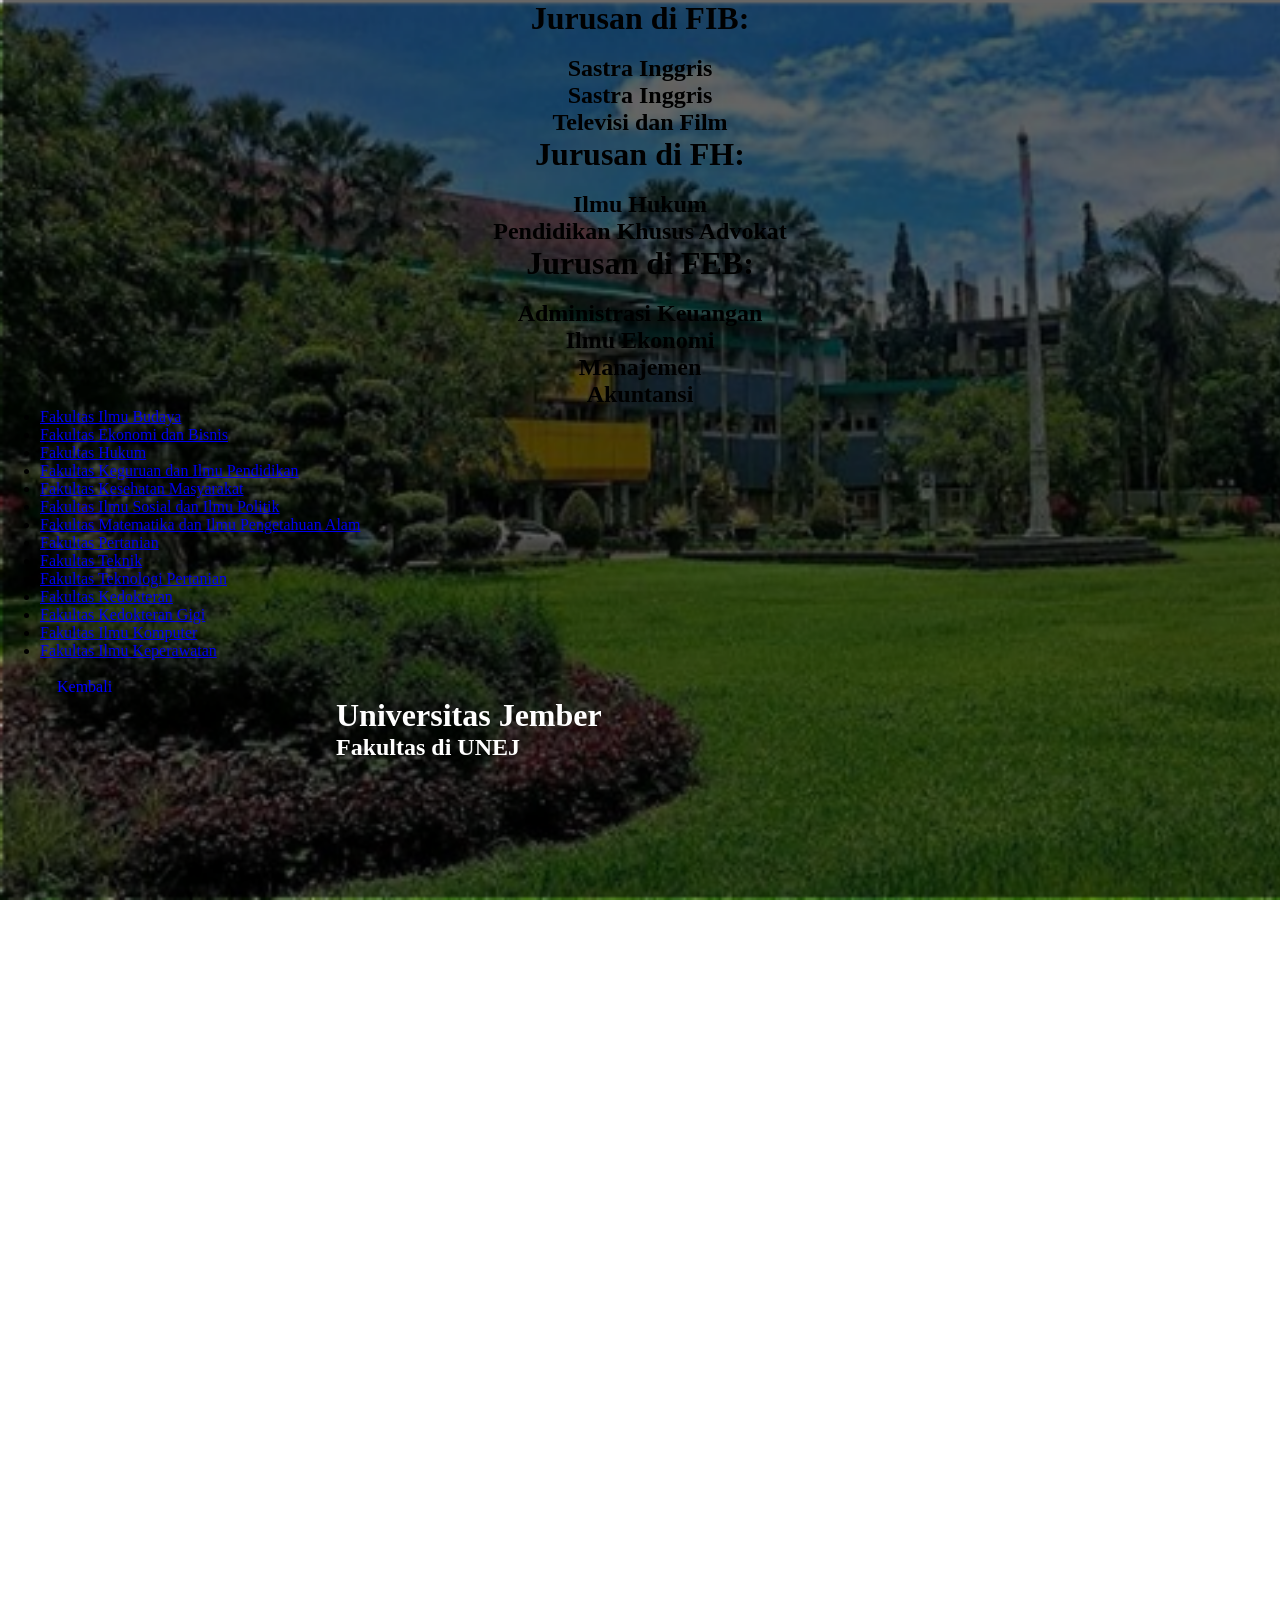
<file: Pendidikan.html>
<!DOCTYPE html>
<html>
<head>
  <link rel="stylesheet" href="css.css">
  <meta name="viewport" content="width=device-width, initial-scale=1.0">

  <script>
    function aksi() {
      if(document.getElementById("kotakprodifib").style.visibility == "hidden")
        document.getElementById("kotakprodifib").style.visibility = "visible";
      else
        document.getElementById("kotakprodifib").style.visibility = "hidden";
    }

    function aksi2() {
      if(document.getElementById("kotakprodifeb").style.visibility == "hidden")
        document.getElementById("kotakprodifeb").style.visibility = "visible";
      else
        document.getElementById("kotakprodifeb").style.visibility = "hidden";
    }

    function aksi3() {
      if(document.getElementById("kotakprodifh").style.visibility == "hidden")
        document.getElementById("kotakprodifh").style.visibility = "visible";
      document.getElementById("kotakprodifeb").style.visibility = "visible";
      document.getElementById("kotakprodifib").style.visibility = "visible";
      else
        document.getElementById("kotakprodifh").style.visibility = "hidden";
    }
  </script>
<style>
body {
    margin: 0;
}

</style>
</head>
<body>
  <div id="kotakprodifib">
    <h1 style="text-align: center;">Jurusan di FIB:</h1>
    <br>
    <h2 style="text-align: center;">Sastra Inggris</h2>
    <h2 style="text-align: center;">Sastra Inggris</h2>
    <h2 style="text-align: center;">Televisi dan Film</h2>
  </div>

  <div id="kotakprodifh">
    <h1 style="text-align: center;">Jurusan di FH:</h1>
    <br>
    <h2 style="text-align: center;">Ilmu Hukum</h2>
    <h2 style="text-align: center;">Pendidikan Khusus Advokat</h2>
  </div>

  <div id="kotakprodifeb">
    <h1 style="text-align: center;">Jurusan di FEB:</h1>
    <br>
    <h2 style="text-align: center;">Administrasi Keuangan</h2>
    <h2 style="text-align: center;">Ilmu Ekonomi</h2>
    <h2 style="text-align: center;">Manajemen</h2>
    <h2 style="text-align: center;">Akuntansi</h2>
  </div>


  <ul id="ul1">
    <li><a href="#fib" onclick="aksi()">Fakultas Ilmu Budaya</a></li>
    <li><a href="#feb" onclick="aksi2()">Fakultas Ekonomi dan Bisnis</a></li>
    <li><a href="#fh" onclick="aksi3()">Fakultas Hukum</a></li>
    <li><a href="#fkip">Fakultas Keguruan dan Ilmu Pendidikan</a></li>
    <li><a href="#fkm">Fakultas Kesehatan Masyarakat</a></li>
    <li><a href="#fisip">Fakultas Ilmu Sosial dan Ilmu Politik</a></li>
    <li><a href="#fmipa">Fakultas Matematika dan Ilmu Pengetahuan Alam</a></li>
    <li><a href="#faperta">Fakultas Pertanian</a></li>
    <li><a href="#ft">Fakultas Teknik</a></li>
    <li><a href="#ftp">Fakultas Teknologi Pertanian</a></li>
    <li><a href="#fk">Fakultas Kedokteran</a></li>
    <li><a href="#fkg">Fakultas Kedokteran Gigi</a></li>
    <li><a href="#ilkom">Fakultas Ilmu Komputer</a></li>
    <li><a href="#psik">Fakultas Ilmu Keperawatan</a></li>
    <br>
    <a href="home.html" style="color: blue;text-decoration-line: none;margin-left: 17px;">Kembali</a>
  </ul>

  <div style="margin-left:25%;padding:1px 16px;height:1000px;">
    <h1 style="color: white">Universitas Jember</h1>
    <h2 style="color: white">Fakultas di UNEJ</h2>
  </div>

</body>
</html>
</file>
<file: css.css>
*{
	margin: 0px;
}

body{
	background-image: url("bahan/unej2a.png");
	background-repeat: no-repeat;
	background-size: cover;
	background-attachment: fixed;
}

#selamatDatang{
	margin-top: 10%;
	margin-bottom: 5%;
	font-family: "Freestyle Script";
	color: white;
	font-size: 600%;
	font-weight: bold;
	text-align: center;
	letter-spacing: 5px;
	height: 100%;
}

.footer{
	margin-top: 5%;
	background-color: grey;
	height: 150px;
	width: 100%;
}

.symbfoot{
	float: left;
}

.foot-kanan{
	float: right;
	max-width: 40%;
}

.menufoot{
	margin-left: 5%;
}

.menufoot + .menufoot{
	margin-top: 1%;
}

.submenufoot{
	margin-left: 5%;
}

#copyright{
	position: absolute;
	margin-top: 60px;
	margin-left: 15%;
	font-weight: bold;
}

#garisfooter{
	background-color: black;
	position: absolute;
	margin-top: 15px;
	margin-left: 50%;
	width: 2px;
	height: 120px;
}

.header{
	background-color: grey;
	height: 75px;
	width: 100%;
}

.header img{
	height: 90%;
	width: auto;
	margin-top: 5px;
	margin-left: 10px;
	margin-right: 20px;
	float: left;
}

.header h1{
	float: left;
	font-size: 200%;
}

.head-kanan{
	margin-top: 18px;
	float: right;
}

.head-kanan a{
	font-size: 170%;
	color: black;
	text-decoration: none;
	padding: 25px 15px 25px 15px;
}

.head-kanan a:hover{
	background-color: #25bb70;
}

#menucadangan{
	display: none;
}

.dropdown {
	position: relative;
	display: inline-block;
}

.dropdown-child {
	position: relative;
	margin-top: 24px;
	display: none;
	background-color: black;
}

.dropdown:hover .dropdown-child {
	position: absolute;
	display: block;
}

.dropdown-child a {
	font-size: 16px;
	color: white;
	padding: 15px;
	text-decoration: none;
	display: block;
}
.dropdown-child a:hover{
	background-color: #2ca2c4;
}

.isi{
	margin-top: 5%;
}

.text{
	color: white;
	margin-right: 10%;
	height: 100%;
	margin-left: 10%;
}

.subjudul{
	font-size: 30px;
	font-family: "Arial";
	text-decoration: underline;
}

.subsubjudul{
	margin-top: 2%;
	font-size: 25px;
	font-family: "Arial";
}

#gambar{
	margin-left: 5%;
	margin-right: 1%;
	float: left;
}
.konten{
	margin-top: 3%;
	font-size: 20px;
	text-align:justify;
}

.subsubjudul + .konten{
	margin-top: 1%;
	text-align: left;
}

.konten p{
	padding-bottom: 2%;
}

.konten li{
	margin-left: -2%;
}







#tulisanstruktur{
	font-size: 25px;
	color: white;
	font-weight: bold;
	text-decoration: underline;
	margin-top: 1.5%;
	margin-left: 3%;
}

.jabatanjudul{
	font-size: 20px;
	font-weight: bold;
	color: white;
	text-align: center;
	margin-top: 5%;
	letter-spacing: 2px;
}

.struktur + .jabatanjudul{
	margin-top: 15%;
}

.struktur img{
	display: inline-block;
	height: 300px; 
	width: 200px;
	margin-top: 40px;
	margin-bottom:20px
	margin-left: auto;
	margin-right: auto;
}
.struktur{
	display: block;
	text-align: center;
	color: white;
	margin-bottom: 3%;
}
.posisi{
	display: inline-block;
	padding-right: 3%;
	padding-left: 3%;
}

pre{
	background-color: white;
	opacity: 50%;
}

form{
	margin-top: 5%;
	background-color: #BDBDBD;
}








@media screen and (max-width: 320px){
	#selamatDatang{
		font-size: 30px;
		margin-top: 40%;
	}

	.header{
		height: 50px;
	}

	.header img{
		height: 90%;
		width: auto;
		margin-top: 2px;
		margin-left: 5px;
		margin-right: 5px;
		float: left;
	}

	.header h1{
		float: left;
		font-size: 120%;
	}

	.head-kanan{
		margin-top: 16%;
		position: absolute;
	}

	.head-kanan a{
		font-size: 11px;
		background-color: white;
		padding: 2px 2px 2px 2px;
	}

	#menucadangan{
		display: inline;
	}

	#tentang{
		display: none;
	}

	.dropdown-child {
		display: none;
	}

	#gambar{
		width: 10%;	
	}

	.subjudul{
		position: relative;
		font-size: 20px;
		margin-top: 10px;
		margin-left: -10%;
	}

	.subsubjudul{
		margin-top: 5%;
		font-size: 18px;
		font-family: "Arial";
	}

	.text{
		margin-right: 15%;
		height: 100%;
		margin-left: 15%;
	}

	.konten{
		font-size: 12px;
	}

	.konten p, .konten li{
		margin-top: 5%;
		text-align: justify;
	}

	.konten li{
		position: relative;
		margin-left: -16%;
	}

	.jabatanjudul{
		font-size: 16px;
		font-weight: bold;
		color: white;
		text-align: center;
		letter-spacing: 2px;
	}

	.struktur + .jabatanjudul{
		margin-top: 30%;
	}

	.struktur img{
		display: inline-block;
		height: 140px; 
		width: 80px;
		margin-top: 10px;
		margin-bottom:20px
		margin-left: auto;
		margin-right: auto;
	}
	.struktur{
		display: block;
		text-align: center;
		color: white;
		margin-bottom: 5%;
	}
	.posisi{
		display: inline-block;
		padding-right: 3%;
		padding-left: 3%;
	}

	.posisi + .posisi{
		margin-top: 5%;
	}

	.nama{
		font-size: 8px;
	}

	.footer{
		display: none;
	}

	form{
		margin-top: 12%;
		width: 100%;
	}

}
</file>
